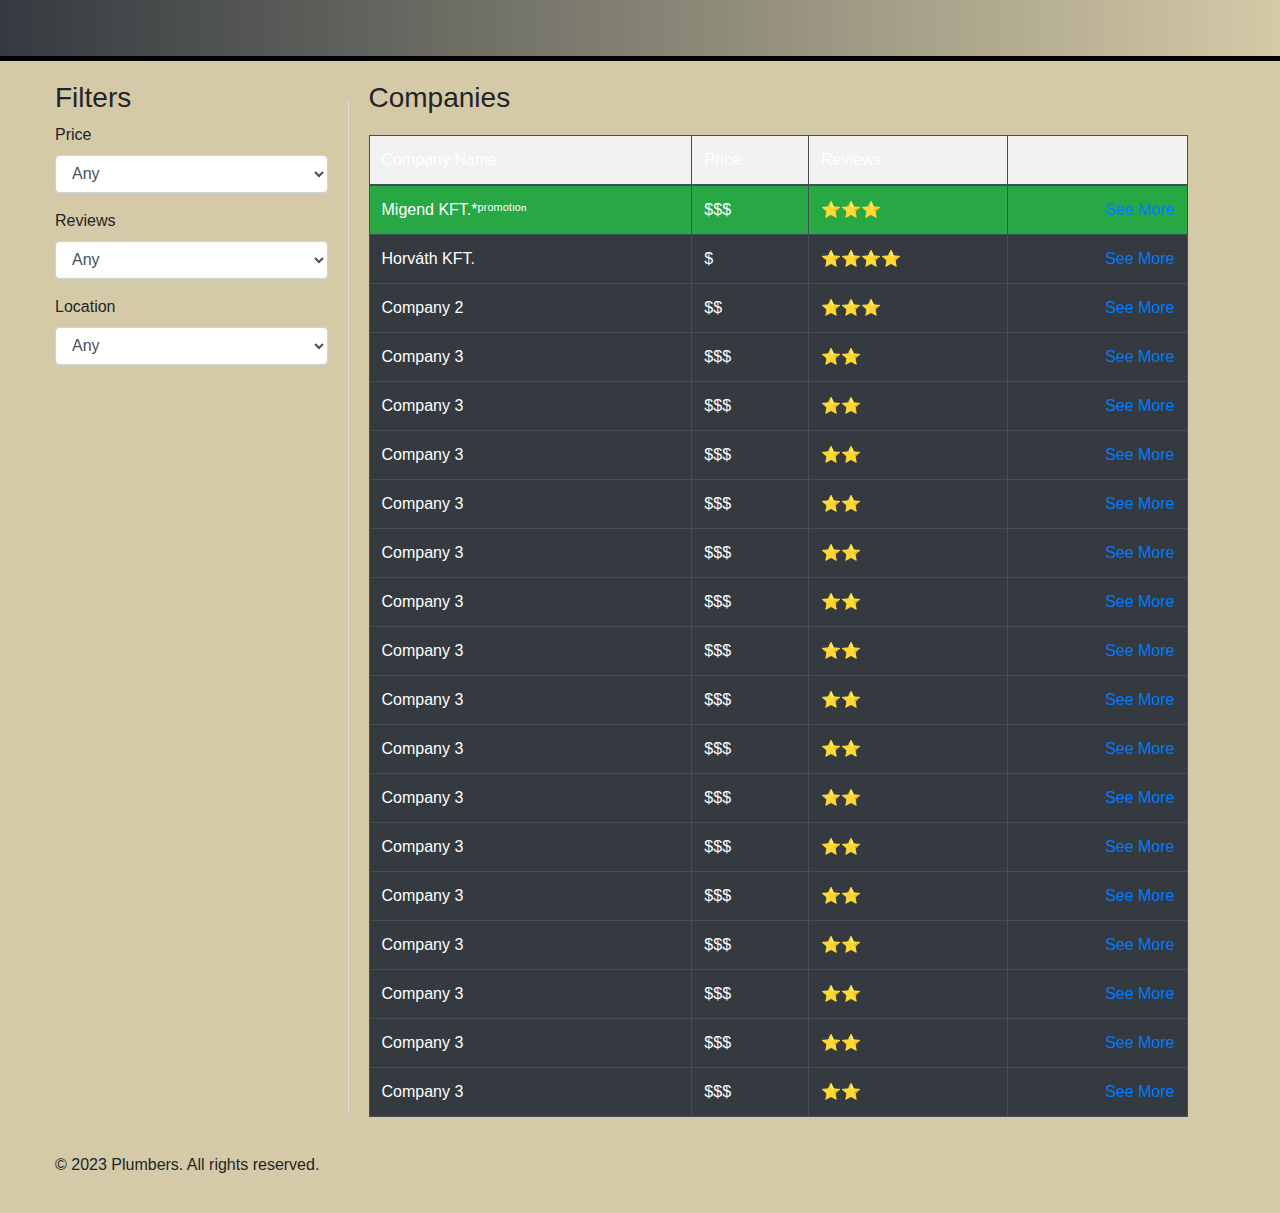
<file: zeteny/plumbers.html>
<!DOCTYPE html>
<html lang="en">
<head>
  <meta charset="UTF-8">
  <meta name="viewport" content="width=device-width, initial-scale=1.0">
  <title>Plumbers</title>
  <!-- Link to Bootstrap stylesheet -->
  <link rel="stylesheet" href="https://stackpath.bootstrapcdn.com/bootstrap/4.3.1/css/bootstrap.min.css" integrity="sha384-ggOyR0iXCbMQv3Xipma34MD+dH/1fQ784/j6cY/iJTQUOhcWr7x9JvoRxT2MZw1T" crossorigin="anonymous">
  <!-- Link to custom stylesheet -->
  <link rel="stylesheet" href="asset/css/plumbers.css">
</head>
<body>

    <!-- Navbar -->
    <nav class="navbar navbar-expand-lg navbar-light">
      <div class="container">
      </div>
    </div>
    </nav>
  
    <div class="container">
        <div class="filters">
          <h3>Filters</h3>
          <form>
            <div class="form-group">
              <label for="price">Price</label>
              <select class="form-control" id="price">
                <option>Any</option>
                <option>$</option>
                <option>$$</option>
                <option>$$$</option>
              </select>
            </div>
            <div class="form-group">
              <label for="reviews">Reviews</label>
              <select class="form-control" id="reviews">
                <option>Any</option>
                <option>⭐</option>
                <option>⭐⭐</option>
                <option>⭐⭐⭐</option>
                <option>⭐⭐⭐⭐</option>
                <option>⭐⭐⭐⭐⭐</option>
              </select>
            </div>
            <div class="form-group">
              <label for="location">Location</label>
              <select class="form-control" id="location">
                <option>Any</option>
                <option>Seattle</option>
                <option>Portland</option>
                <option>San Francisco</option>
              </select>
            </div>
          </form>
        </div>
        <div class="divider"></div>
        <div class="company-table">
          <h3>Companies</h3>
          <table class="table table-bordered table-dark">
            <thead>
              <tr>
                <th>Company Name</th>
                <th>Price</th>
                <th>Reviews</th>
                <th></th>
              </tr>
            </thead>
            <tbody>
                <tr class="bg-success">
                    <td>Migend KFT.*ᵖʳᵒᵐᵒᵗᶦᵒⁿ</td>
                    <td>$$$</td>
                    <td>⭐⭐⭐</td>
                    <td><a href="horvat.html">See More</a></td>
                </tr>
              <tr>
                <td>Horváth KFT.</td>
                <td>$</td>
                <td>⭐⭐⭐⭐</td>
                <td><a href="horvat.html">See More</a></td>
              </tr>
              <tr>
                <td>Company 2</td>
                <td>$$</td>
                <td>⭐⭐⭐</td>
                <td><a href="#">See More</a></td>
              </tr>
              <tr>
                <td>Company 3</td>
                <td>$$$</td>
                <td>⭐⭐</td>
                <td><a href="#">See More</a></td>
              </tr>
              <tr>
                <td>Company 3</td>
                <td>$$$</td>
                <td>⭐⭐</td>
                <td><a href="#">See More</a></td>
              </tr>
              <tr>
                <td>Company 3</td>
                <td>$$$</td>
                <td>⭐⭐</td>
                <td><a href="#">See More</a></td>
              </tr>
              <tr>
                <td>Company 3</td>
                <td>$$$</td>
                <td>⭐⭐</td>
                <td><a href="#">See More</a></td>
              </tr>
              <tr>
                <td>Company 3</td>
                <td>$$$</td>
                <td>⭐⭐</td>
                <td><a href="#">See More</a></td>
              </tr>
              <tr>
                <td>Company 3</td>
                <td>$$$</td>
                <td>⭐⭐</td>
                <td><a href="#">See More</a></td>
              </tr>
              <tr>
                <td>Company 3</td>
                <td>$$$</td>
                <td>⭐⭐</td>
                <td><a href="#">See More</a></td>
              </tr>
              <tr>
                <td>Company 3</td>
                <td>$$$</td>
                <td>⭐⭐</td>
                <td><a href="#">See More</a></td>
              </tr>
              <tr>
                <td>Company 3</td>
                <td>$$$</td>
                <td>⭐⭐</td>
                <td><a href="#">See More</a></td>
              </tr>
              <tr>
                <td>Company 3</td>
                <td>$$$</td>
                <td>⭐⭐</td>
                <td><a href="#">See More</a></td>
              </tr>
              <tr>
                <td>Company 3</td>
                <td>$$$</td>
                <td>⭐⭐</td>
                <td><a href="#">See More</a></td>
              </tr>
              <tr>
                <td>Company 3</td>
                <td>$$$</td>
                <td>⭐⭐</td>
                <td><a href="#">See More</a></td>
              </tr>
              <tr>
                <td>Company 3</td>
                <td>$$$</td>
                <td>⭐⭐</td>
                <td><a href="#">See More</a></td>
              </tr>
              <tr>
                <td>Company 3</td>
                <td>$$$</td>
                <td>⭐⭐</td>
                <td><a href="#">See More</a></td>
              </tr>
              <tr>
                <td>Company 3</td>
                <td>$$$</td>
                <td>⭐⭐</td>
                <td><a href="#">See More</a></td>
              </tr>
              <tr>
                <td>Company 3</td>
                <td>$$$</td>
                <td>⭐⭐</td>
                <td><a href="#">See More</a></td>
              </tr>
            </tbody>
          </table>
        </div>
      </div>
    <!-- Footer -->
    <footer>
      <div class="container">
        <p>&copy; 2023 Plumbers. All rights reserved.</p>
      </div>
    </footer>
  
    <script src="https://code.jquery.com/jquery-3.2.1.slim.min.js"></script>
    <script src="https://maxcdn.bootstrapcdn.com/bootstrap/4.0.0/js/bootstrap.min.js"></script>
  
  </body>
  </html>
</file>
<file: zeteny/asset/css/plumbers.css>
/* Global styles */

body {
    font-family: Arial, sans-serif;
    background: linear-gradient(to bottom,  #d5caa7, #d5caa7)
  }
  
  h1 {
    font-size: 32px;
    margin-top: 0;
  }
  
  .container {
    margin: 20px auto;
    max-width: 1200px;
  }
  
  /* Navbar styles */
  
  .navbar {
    background: linear-gradient(to right,#343A40,#d5caa7);
    color: #fff;
    border-bottom: 5px solid black;
  }
  
  .navbar-brand {
    font-size: 28px;
    font-weight: bold;
  }
  
  .container {
    display: flex;
  }
  
  .filters {
    flex: 0 0 25%;
    padding-right: 20px;

  }

  .h3 {
    margin-top: 20px;
  }
  
  .company-table {
    width: 70%;
    float: left;
  }
  
  /* Style for table */
  table {
    width: 100%;
    border-collapse: collapse;
    margin-top: 20px;
  }
  
  th, td {
    padding: 10px;
    text-align: left;
    border-bottom: 1px solid #ddd;
  }
  
  th {
    background-color: #f2f2f2;
    font-weight: normal;
  }
  
  td:last-child {
    text-align: right;
  }
  
  a {
    color: #007bff;
    text-decoration: none;
  }
  
  a:hover {
    text-decoration: underline;
  }
  .divider {
    border-right: 1px solid #ddd;
    margin: 20px 20px 20px 0;
  }
</file>
